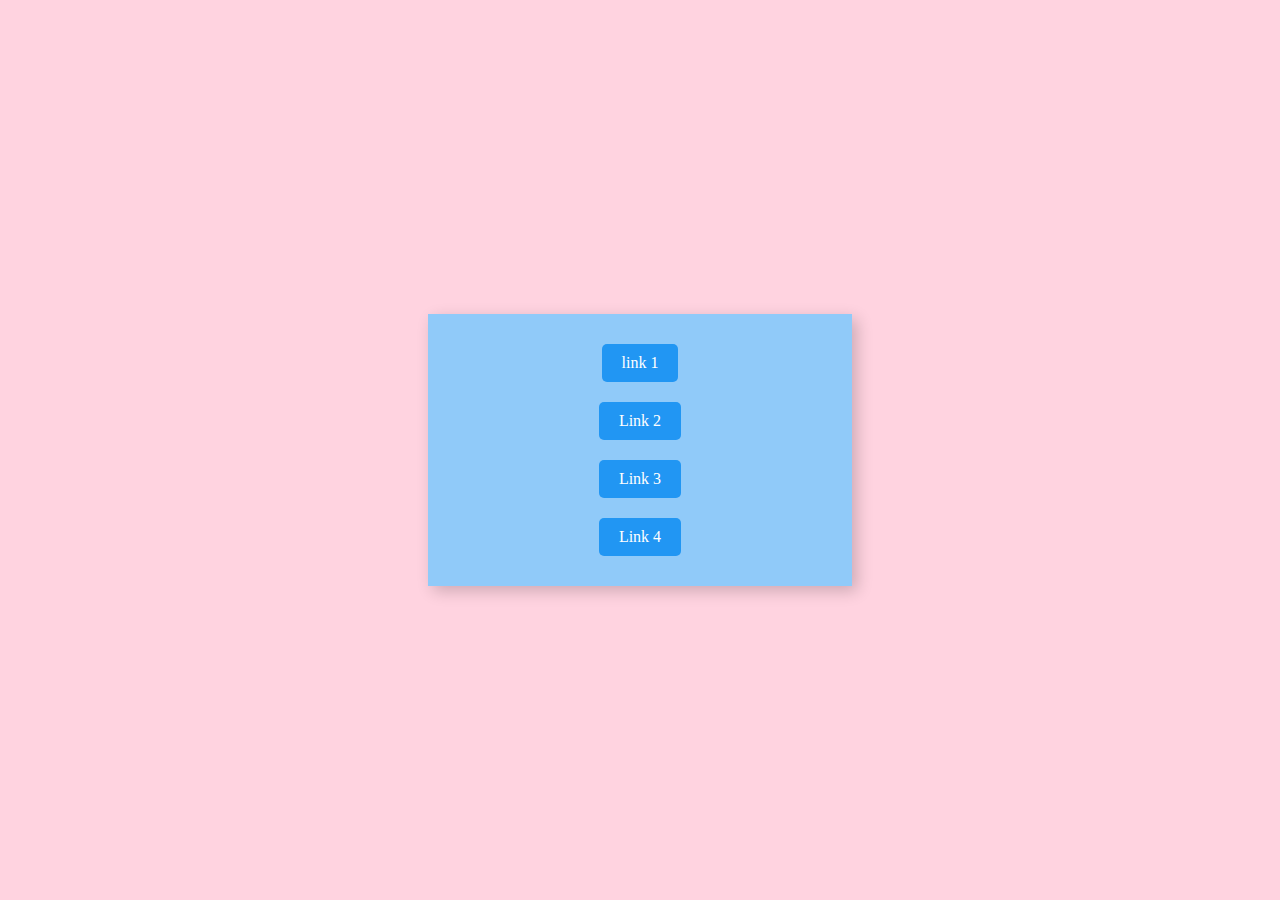
<file: index.html>
<!DOCTYPE html>
<html lang="pt-BR">

<head>
    <meta charset="UTF-8">
    <meta name="viewport" content="width=device-width, initial-scale=1.0">
    <link rel="stylesheet" type="text/css" href="style.css">
    <title>Página atividade 14</title>
</head>

<body>
    <div class="container">
        <div class="button">
            <a href="#">link 1</a>
        </div>
        <div class="button">
            <a href="#">Link 2</a>
        </div>
        <div class="button">
            <a href="#">Link 3</a>
        </div>
        <div class="button">
            <a href="#">Link 4</a>
        </div>
    </div>
</body>

</html>
</file>
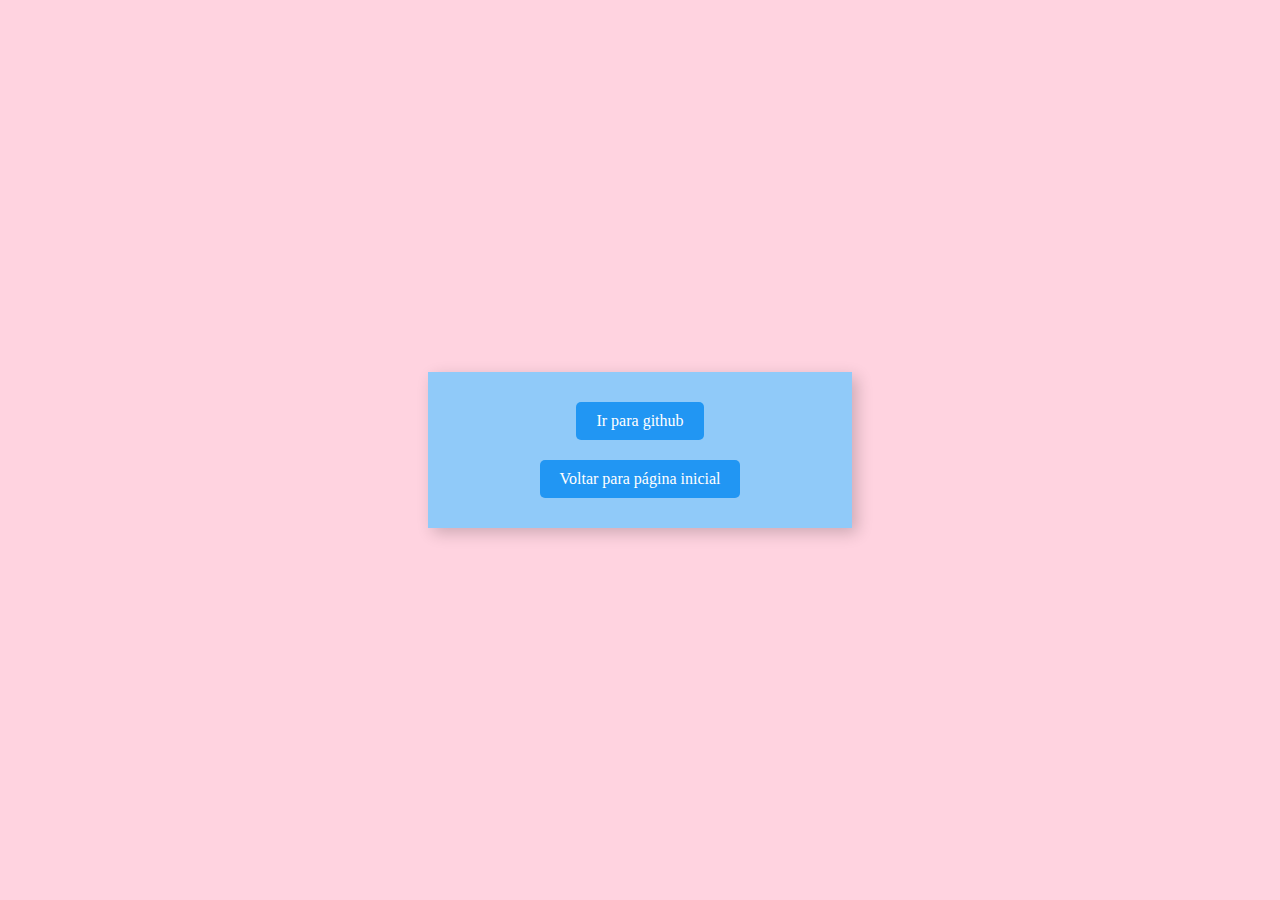
<file: dierlisson.html>
<!DOCTYPE html>
<html lang="pt-BR">
<head>
    <meta charset="UTF-8">
    <meta name="viewport" content="width=device-width, initial-scale=1.0">
    <link rel="stylesheet" type="text/css" href="style.css">
    <title>Página de Dierlisson</title>
</head>
<body>
    <div class="container">
        <div class="button">
            <a href="https://github.com/Dierlisson/WEB-APP.PECHINCHANDO/tree/master">Ir para github</a>
        </div>
        <div class="button">
            <a href="index.html">Voltar para página inicial</a>
        </div>
    </div>
</body>
</html>
</file>
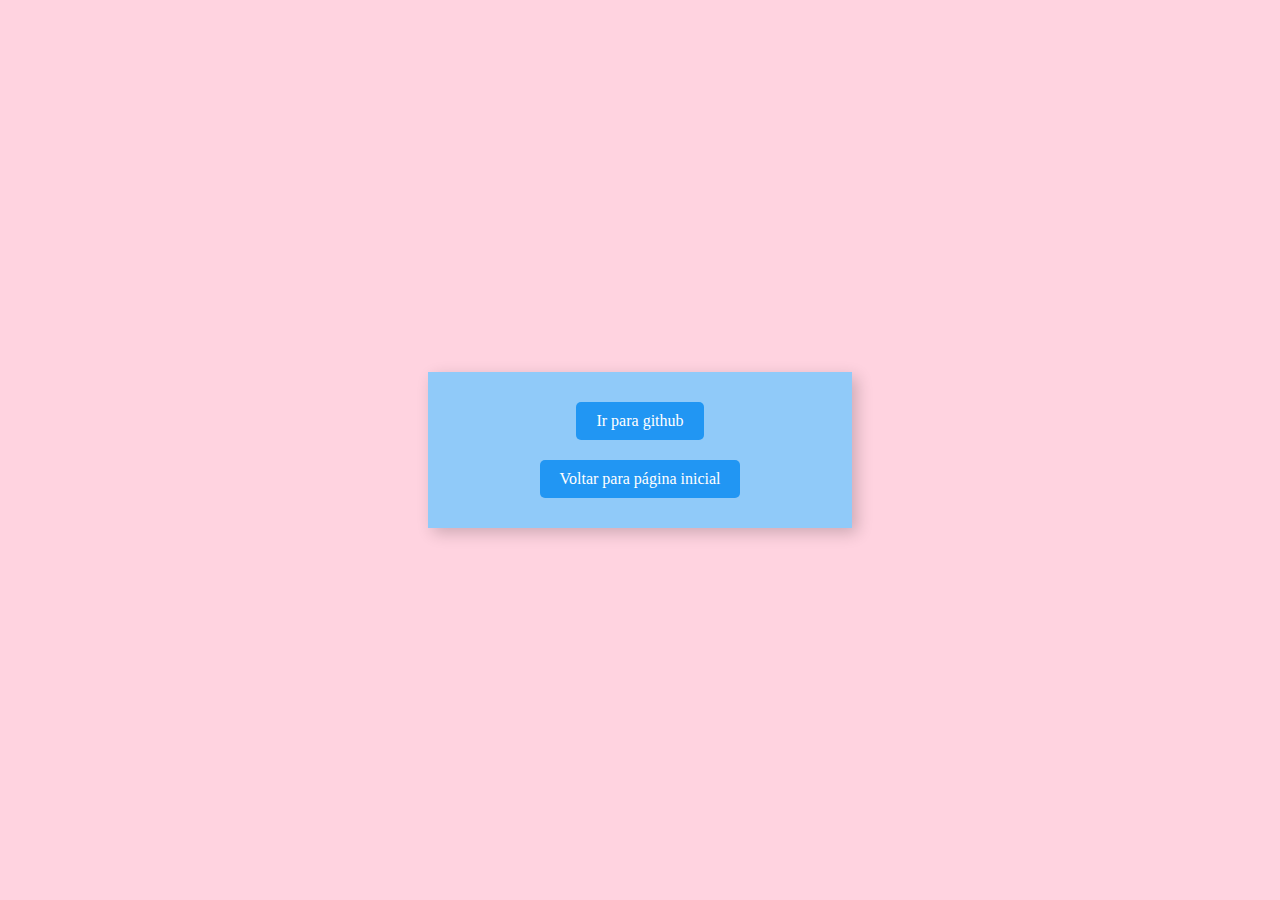
<file: leticia.html>
<!DOCTYPE html>
<html lang="pt-BR">

<head>
    <meta charset="UTF-8">
    <meta name="viewport" content="width=device-width, initial-scale=1.0">
    <link rel="stylesheet" type="text/css" href="style.css">
    <title>Página de Letícia</title>
</head>

<body>
    <div class="container">
        <div class="button">
            <a href="https://github.com/Dierlisson/WEB-APP.PECHINCHANDO/tree/dev-leticia">Ir para github</a>
        </div>
        <div class="button">
            <a href="index.html">Voltar para página inicial</a>
        </div>
    </div>
</body>

</html>
</file>
<file: style.css>
body {
    margin: 0;
    padding: 0;
    display: flex;
    justify-content: center;
    align-items: center;
    height: 100vh;
    background-color: #ffd3e0;
    /* background */
}

.container {
    display: flex;
    flex-direction: column;
    align-items: center;
    width: 30vw;
    padding: 20px;
    background-color: #90caf9;
    /* Cor de fundo azul */
    box-shadow: 5px 5px 15px rgba(0, 0, 0, 0.2);
}

.button {
    margin: 10px 0;
}

.button a {
    text-decoration: none;
    color: #fff;
    /* Cor de texto branco */
    background-color: #2196f3;
    /* Cor de botão azul */
    padding: 10px 20px;
    border-radius: 5px;
    text-align: center;
    display: block;
}

.button a:hover {
    background-color: #1976d2;
}
</file>
